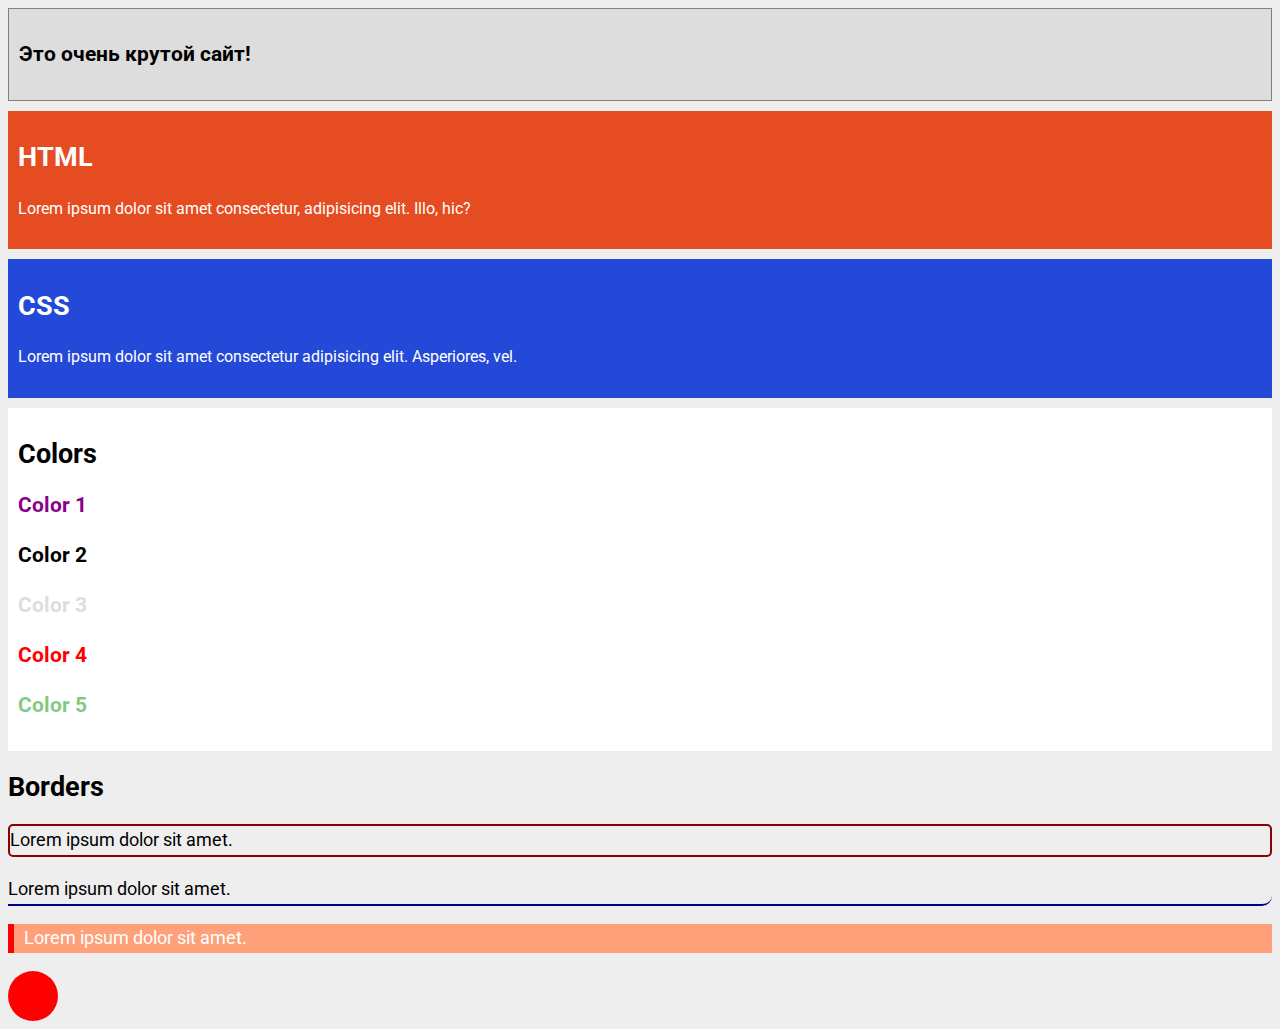
<file: index.html>
<!DOCTYPE html>
<html lang="en">
<head>
    <meta charset="UTF-8">
    <meta http-equiv="X-UA-Compatible" content="IE=edge">
    <meta name="viewport" content="width=device-width, initial-scale=1.0">
    <title>CSS Course</title>
    <!--<style> /*второй вариант, описываем стили в теге style (тег находится в head)*/
        body {
            background: #ddd;
        }
    </style>-->
    <link rel="stylesheet" href="01_selectors.css"> <!--третий вариант, подключаем файл со стилями*/-->
    <link rel="stylesheet" href="02_fonts.css">
    <link rel="stylesheet" href="03_colors.css">
    <link rel="stylesheet" href="04_borders.css">
</head>
<body>
    <header id="header" style="border: 1px solid grey;"> <!--первый вариант, описываем стили прямо в тегах-->
        <h3>Это очень крутой сайт!</h3>
    </header>

    <div class="card html">
        <h2>HTML</h2>
            <p>Lorem ipsum dolor sit amet consectetur, adipisicing elit. Illo, hic?</p>
    </div>

    <div class="card css">
        <h2>CSS</h2>
        <p>Lorem ipsum dolor sit amet consectetur adipisicing elit. Asperiores, vel.</p>
    </div>

    <div class="card">
        <h2>Colors</h2>
        
        <h3 class="color-1">Color 1</h3>
        <h3 class="color-2">Color 2</h3>
        <h3 class="color-3">Color 3</h3>
        <h3 class="color-4">Color 4</h3>
        <h3 class="color-5">Color 5</h3>
    </div>

    <div>
        <h2>Borders</h2>

        <p class="border-1">Lorem ipsum dolor sit amet.</p>
        <p class="border-2">Lorem ipsum dolor sit amet.</p>
        <p class="border-3">Lorem ipsum dolor sit amet.</p>
    </div>

    <div class="circle"></div>
    
</body>
</html>
</file>
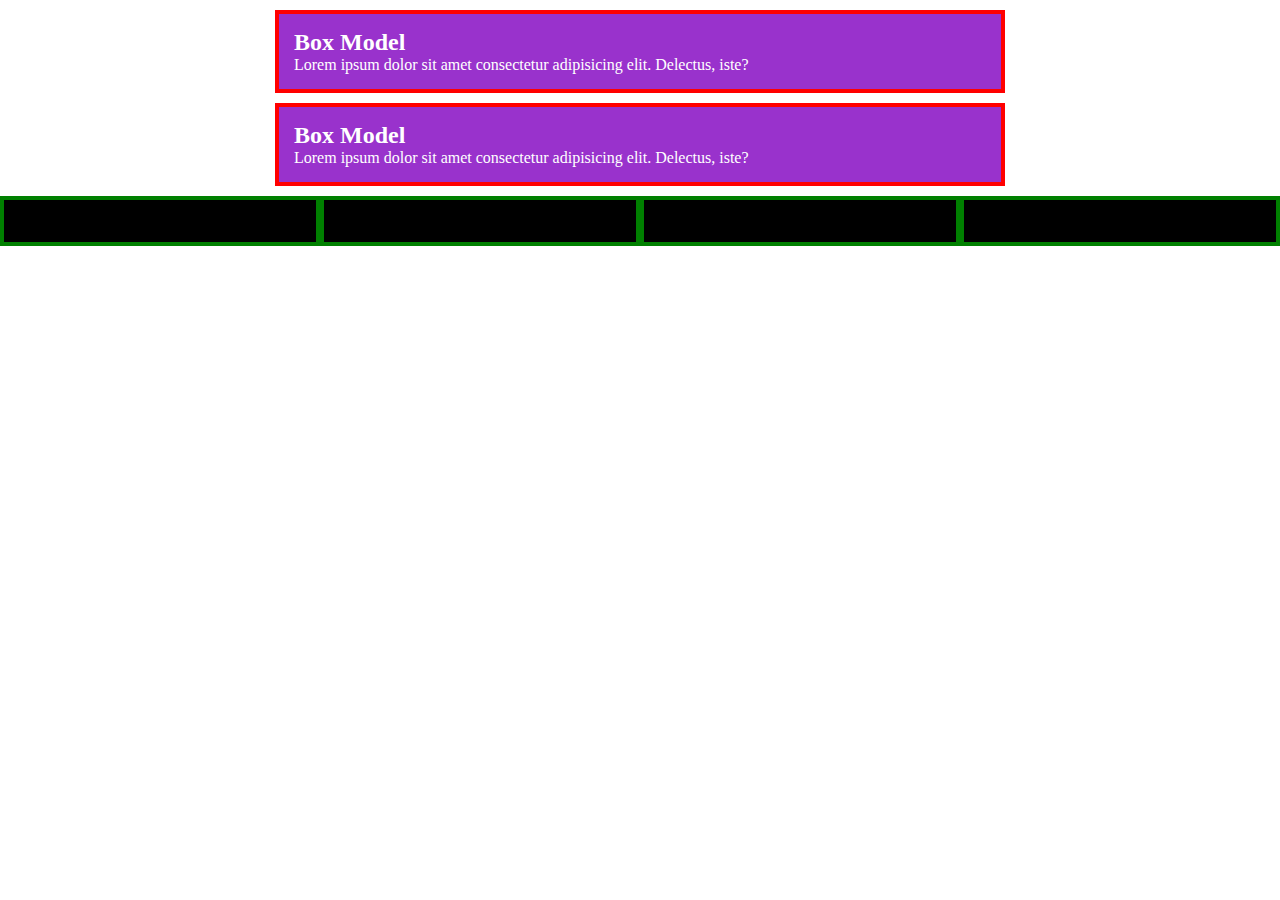
<file: box_model.html>
<!DOCTYPE html>
<html lang="en">
<head>
    <meta charset="UTF-8">
    <meta http-equiv="X-UA-Compatible" content="IE=edge">
    <meta name="viewport" content="width=device-width, initial-scale=1.0">
    <title>Box Model</title>
    <style>
        * {
            margin: 0;
            padding: 0;
        }

        body {
            margin: 0;
        }

        .container {
            max-width: 750px;
            margin:auto;
        }

        .box {
            background: darkorchid;
            color: #fff;

            padding: 15px;
            /* top & bottom / left & right */
            /* padding: 15px 40 px; */
            /* top & right & bottom & left*/
            /* padding: 15px 40px 25px 30px; */
            /* padding-top: 15px;
            padding-right: 40px;
            padding-bottom: 25px;
            padding-left: 30px; */


            border: 4px solid red;

            margin: 10px;

        }

        .blocks {
            width: 100%;
        }

        .blocks .block {
                width: 25%;
                background: #000;
                height: 50px;
                float: left;
                border: 4px solid green;
                box-sizing: border-box;
            }
    </style>
</head>
<body>
    <div class="container">
        <div class="box">
            <h2>Box Model</h2>
            <p>Lorem ipsum dolor sit amet consectetur adipisicing elit. Delectus, iste?</p>
        </div>
        
        <div class="box">
            <h2>Box Model</h2>
            <p>Lorem ipsum dolor sit amet consectetur adipisicing elit. Delectus, iste?</p>
        </div>
    </div>

    <div class="blocks">
        <div class="block"></div>
        <div class="block"></div>
        <div class="block"></div>
        <div class="block"></div>
    </div>

</body>
</html>
</file>
<file: 01_selectors.css>
/* Первый вариант селектора, обращаетмся по имени тега (Tag Name)*/
body {
    background: #eee;
}

/*Второй вариант селектора, обращаемся по имени класса (Class Name)*/
.card {
    padding: 10px;
    background: #fff;
    margin-bottom: 10px;
}

/* Четвертый вариант селектора, вложенный (обращаемся к родительскому классу "card" и дальше к тегу "p") */
.card p {
    font-size: 16px;
}

.html {
    background: #e54c21;
    color: white;
}

.css {
    background:#2449d8;
    color:white;
}
/* Третий вариант селектора, обращаемся по id (Id) */
#header {
    background: #ddd;
    padding: 10px;
}

/* Пятый вариант селектора, множественный (перечислям через ",") */
#header, .html, .css {
    margin-bottom: 10px;
}

/* Шестой вариант селектора, "*" обращаемся ко всем элементам */
</file>
<file: 02_fonts.css>
/* 
font-family - шрифт, 
font-size - размер шрифта,
line-height - высота линии,
font-weight - начертание текста (по умолчанию имеет свойство normal)(аналог свойста strong в html),
text-decoration - декорация текста (подчеркнутый, зачеркнутый и тд)
font-slyle: italic; - аналог тега в html <em></em>
letter-spacing - растояние (отступы) между символами,
word-spacing - растояние (отступы) между словами,
 */

@import url('https://fonts.googleapis.com/css2?family=Roboto&display=swap');

body {
    /* font-family: Verdana, Geneva, sans-serif; */
    font-family: 'Roboto', sans-serif;
    font-size: 18px;
    font-weight: normal;
    /* font: normal 18px 'Roboto', sans-serif; */
    line-height: 1.6em;
    /* text-decoration: line-through; */
    /* font-style: italic; */
    /* letter-spacing: 2px; */
    /* word-spacing: 20px; */
}

/* .css p {
    font-size: 20px;
    font-family: Verdana;
    font-weight: bold;
} */
</file>
<file: 03_colors.css>
.color-1 {
    color: darkmagenta;
}

/* RGB (RedGreenBlue) */
/* 00 - ff */
.color-2 {
    /* color: #4B0082; */
    color:ff00ff;
}

.color-3 {
    color: #ddd;
}

/* 0 -255 */
.color-4 {
    color: rgb(255, 0, 0);
    /* opacity: 0.8; */
}

.color-5 {
    color: rgba(0, 150, 0, 0.5);
}
</file>
<file: 04_borders.css>
/*
border-width - ширина границы (рамки)
border-style - стиль границы
border-color - цвет границы
border-radius - закругление границ рамки (px %)

*/

.border-1 {
    /* border-width: 2px; */
    /* border-style: solid; */
    /* border-color: darkred; */
    border: 2px solid darkred;
    /* border-style: dashed; */
    border-radius: 5px;
}

/* bottom - нижняя граница рамки
top - верхняя граница
right - правая граница 
left - левая граница
*/
.border-2 {
    border-bottom: 2px solid darkblue;
    border-bottom-right-radius: 10px;
}

.border-3 {
    border-left: 6px solid red;
    background: lightsalmon;
    padding-left: 10px;
    color: #fff;
}

.circle {
    width: 50px;
    height: 50px;
    background: red;
    border-radius: 50%;
}
</file>
